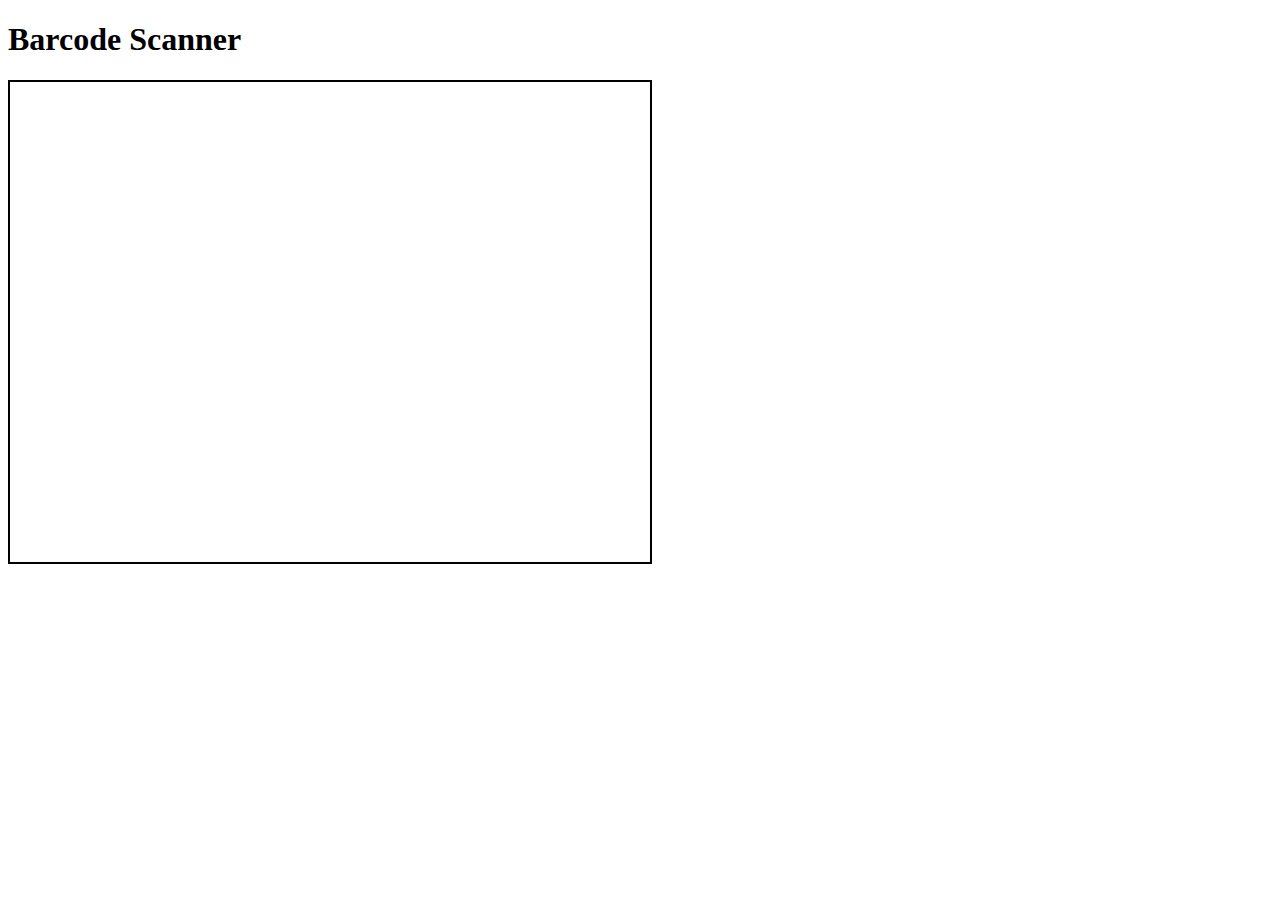
<file: Mini Project/Mini Project 2/templates/index.html>
<!DOCTYPE html>
<html lang="en">
<head>
    <meta charset="UTF-8">
    <meta name="viewport" content="width=device-width, initial-scale=1.0">
    <title>Barcode Scanner</title>
</head>
<body>
    <h1>Barcode Scanner</h1>
    <video id="barcode-scanner" autoplay width="640" height="480" style="border: 2px solid black;"></video>
    <div id="output"></div>

    <script>
        // Function to fetch webcam frames from server and update the video element
        function fetchFrames() {
            fetch('/video_feed')
                .then(response => response.blob())
                .then(data => {
                    // Convert the received blob to an object URL
                    const videoUrl = URL.createObjectURL(data);
                    // Update the video element with the received frames
                    const video = document.getElementById('barcode-scanner');
                    video.src = videoUrl;
                });
        }

        // Call fetchFrames function continuously
        setInterval(fetchFrames, 1000);

        // Function to fetch barcode output from server and update the webpage
        function fetchOutput() {
            fetch('/video_feed')
                .then(response => response.text())
                .then(data => {
                    // Split the response by newline character to separate the barcode result
                    const lines = data.trim().split('\n');
                    // Extract the last line which contains the barcode result
                    const barcodeResult = lines[lines.length - 1];
                    // Update the output div with the scanned barcode data
                    updateOutput(barcodeResult);
                });
        }

        // Function to update the output div with the scanned barcode data
        function updateOutput(barcodeResult) {
            const outputDiv = document.getElementById('output');
            // Check if a barcode result is available
            if (barcodeResult.trim() !== '') {
                outputDiv.textContent = barcodeResult;
            }
        }

        // Call fetchOutput function continuously
        setInterval(fetchOutput, 1000);
    </script>
</body>
</html>
</file>
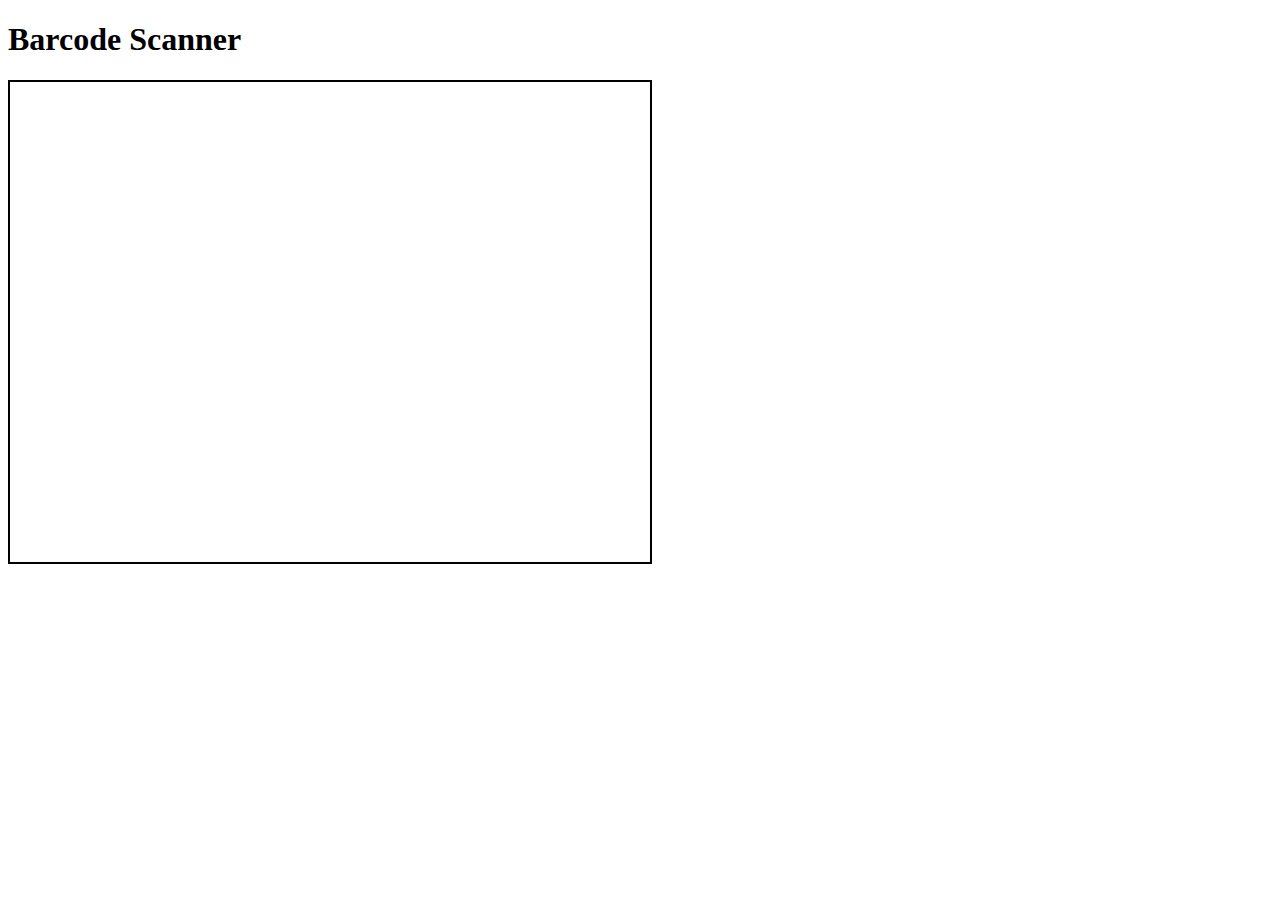
<file: Mini Project/Mini Project 3/templates/index.html>
<!DOCTYPE html>
<html lang="en">
<head>
    <meta charset="UTF-8">
    <meta name="viewport" content="width=device-width, initial-scale=1.0">
    <title>Barcode Scanner</title>
</head>
<body>
    <h1>Barcode Scanner</h1>
    <video id="barcode-scanner" autoplay width="640" height="480" style="border: 2px solid black;"></video>
    <div id="output"></div>

    <script>
        // Function to fetch webcam frames from server and update the video element
        function fetchFrames() {
            fetch('/video_feed')
                .then(response => response.blob())
                .then(data => {
                    // Convert the received blob to an object URL
                    const videoUrl = URL.createObjectURL(data);
                    // Update the video element with the received frames
                    const video = document.getElementById('barcode-scanner');
                    video.src = videoUrl;
                });
        }

        // Call fetchFrames function continuously
        setInterval(fetchFrames, 1000);
    </script>
</body>
</html>
</file>
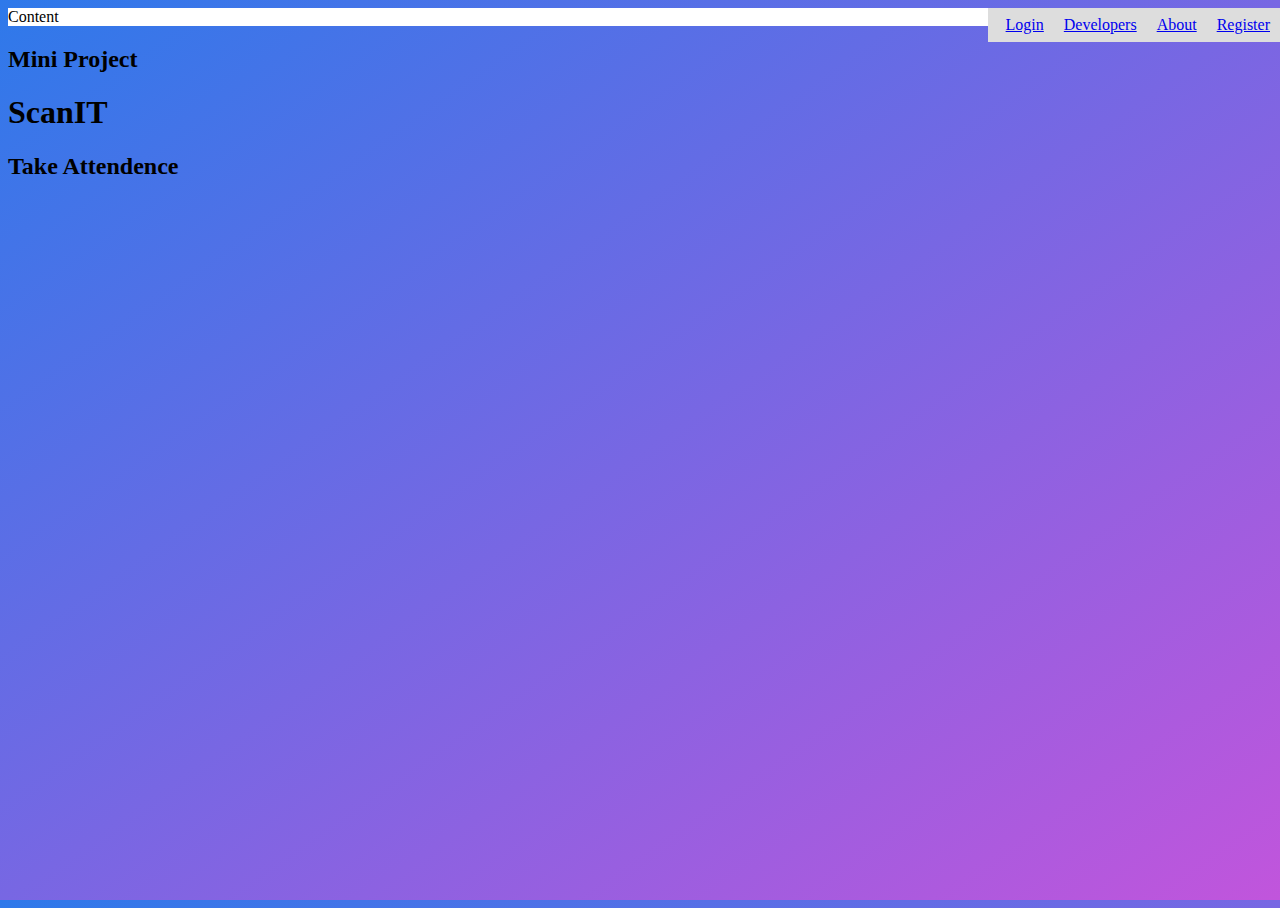
<file: Mini Project/UI/Home Page/index.html>
<!DOCTYPE html>
<html lang="en">
<head>
    <link rel="stylesheet" href="mystyle.css">
    <meta charset="UTF-8">
    <meta name="viewport" content="width=device-width, initial-scale=1.0">
    <title>ScanIT</title>
</head>
<body>
    <div class="topnav">
        <a class="active" href="#home">Login</a>
        <a href="#news">Developers</a>
        <a href="#contact">About</a>
        <a href="#about">Register</a>
      </div>


      <div class="white-box">
        Content
    </div>

    
    <div class="herotext">
        <h2>Mini Project</h2>
        <h1>ScanIT</h1>
    </div>

    <div class="button">
        <h2>Take Attendence</h2>
    </div>
</body>
</html>
</file>
<file: Mini Project/UI/Home Page/mystyle.css>
body, html {
    height: 100%;
    width: 100%;
  }

.topnav {
    float: right;
    display: flex;
    padding: 8px;
    background-color: #dddddd;
  }

  a {
    padding-right: 10px;
    padding-left: 10px;
  }

  body {
    background-image: linear-gradient(to bottom right,#2E79EA, #C155DC);
  }

  .white-box {
    top: 350px;
    background-color: white;
    color: black;
    <!--other positioning attributes-->
}
</file>
